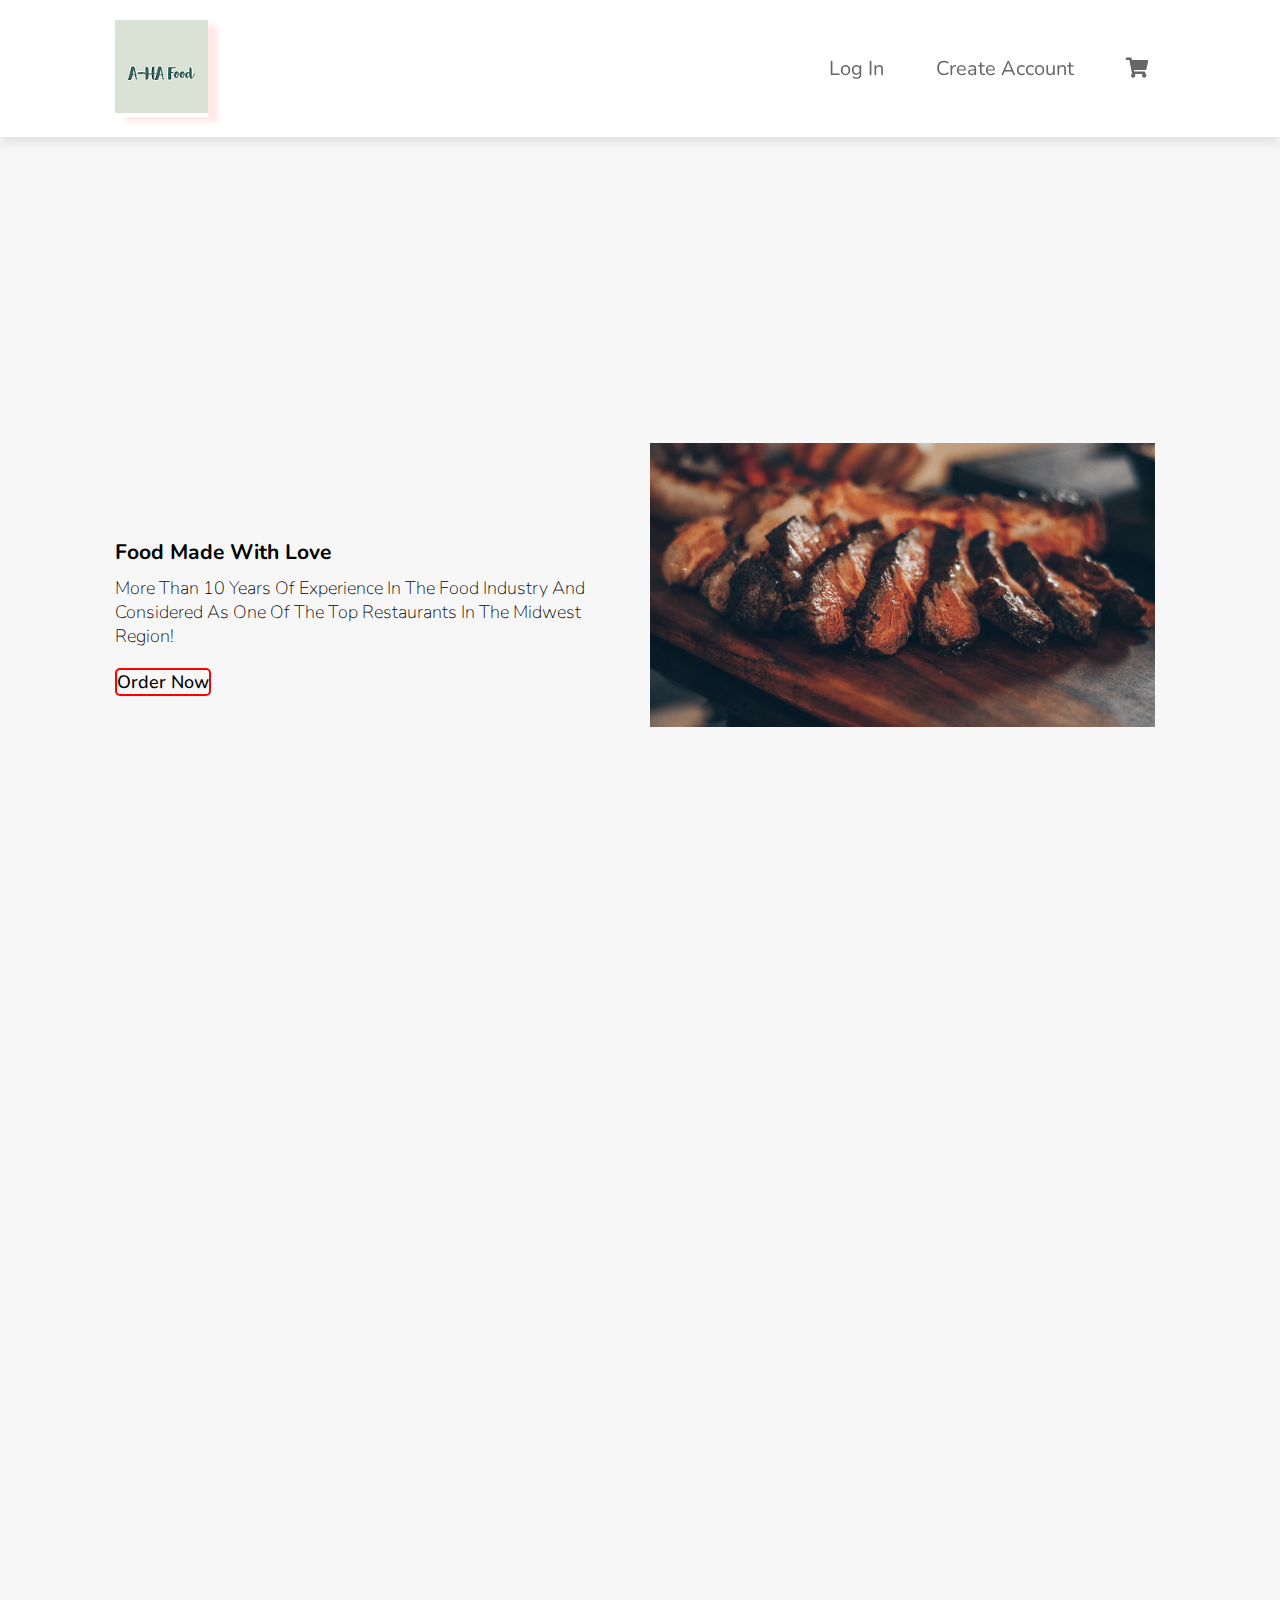
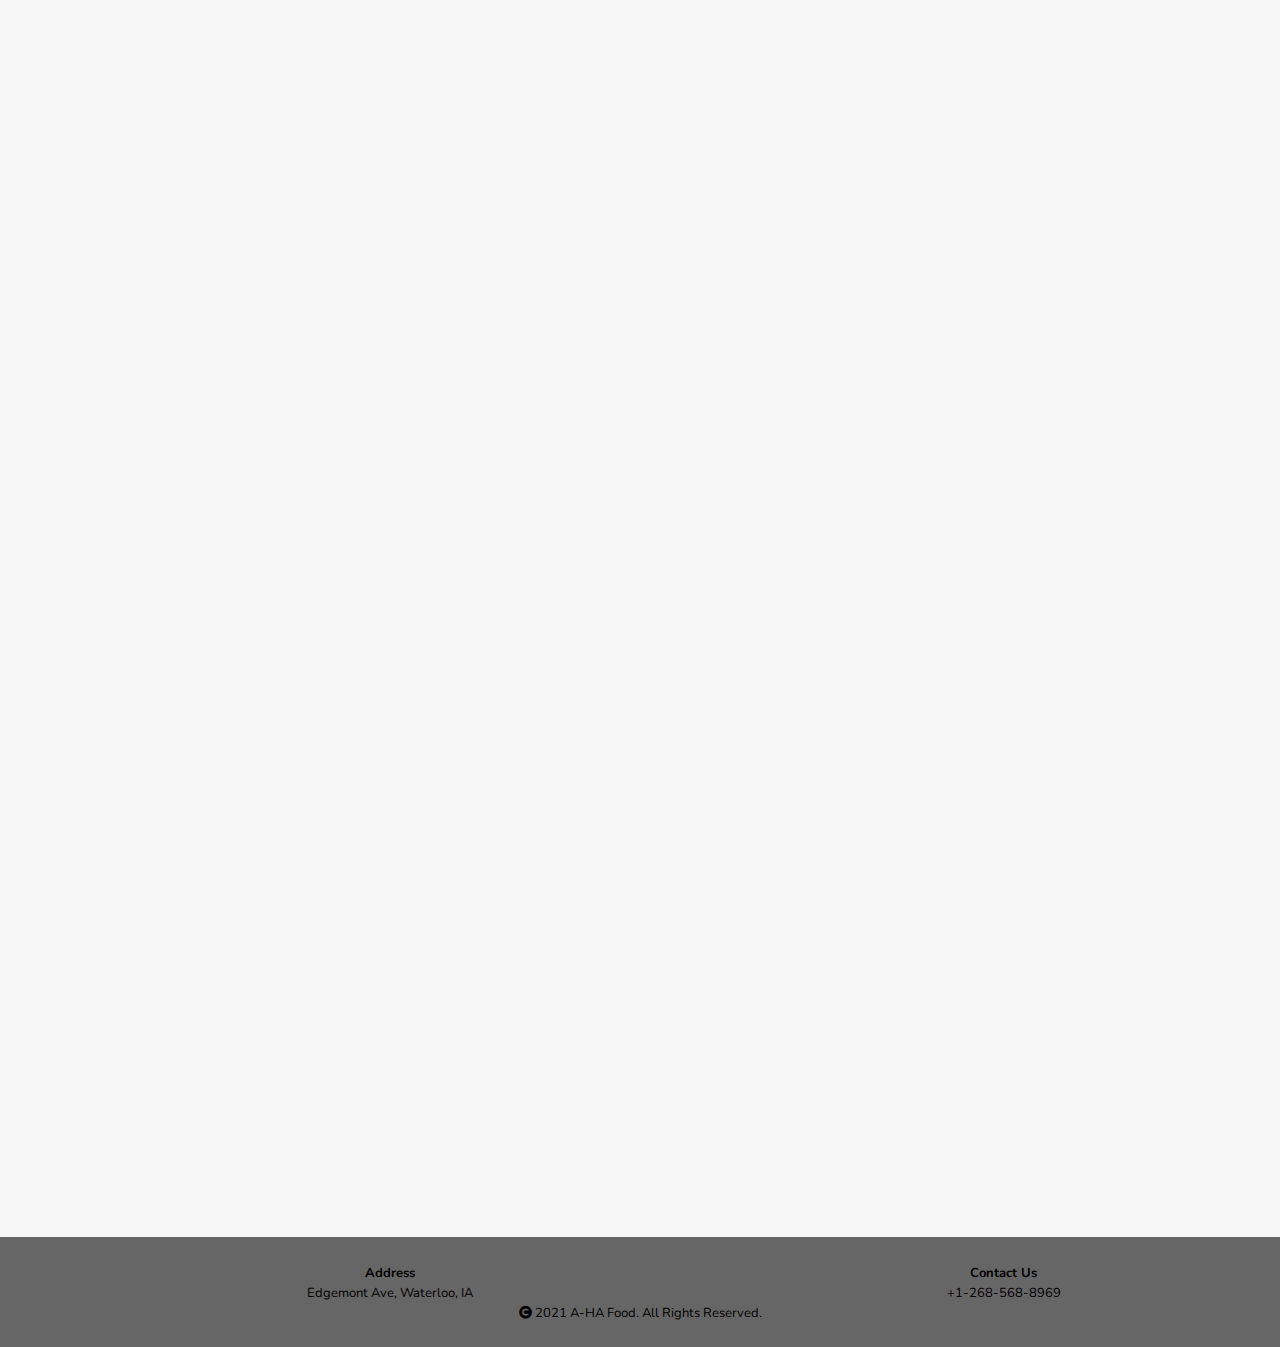
<file: SBA_HTML_CSS_JavaScript/index.html>
<!DOCTYPE html>
<html lang="en">
<head>
    <meta charset="UTF-8">
    <meta http-equiv="X-UA-Compatible" content="IE=edge">
    <meta name="viewport" content="width=device-width, initial-scale=1.0">
    <title>A-Ha Food</title>

    <!-- font awesome cdn link -->
    <link rel="stylesheet" href="https://cdnjs.cloudflare.com/ajax/libs/font-awesome/5.15.3/css/all.min.css">
    <link rel="stylesheet" href="css/index.css">
    <script src="js/cart.js" async></script>

    <style>

        body{
            background: #f7f7f7;
        }
    </style>

</head>

<body>

    <!-- header section -->

    <header>

        <a href="index.html" class="logo"><img src="images/logo2.png" alt=""></a>
        <nav class="navbar">
        <a href="cart.html"><i class="fas fa-shopping-cart"></i></a>
        <a href="register.html">Create Account</a>
        <a href="login.html">log in</a>
        </nav>

    </header>

    <!-- Section -->

    <section class="home" id="home">

        <div class="content">
            <h3>food made with love</h3>
            <p>More than 10 years of experience in the food industry and considered as one of the top restaurants in the midwest region!</p>
            <a href="cart.html" class="btn">order now</a>

        </div>

        <div class="image">
            <img src="images/img-1.webp" alt="">
        </div>


    </section>

    <div>
        <iframe class="video" width="700" height="400" src="https://www.youtube.com/embed/IFkpm_fp3EE" title="YouTube video player" frameborder="0" allow="accelerometer; autoplay; clipboard-write; encrypted-media; gyroscope; picture-in-picture" allowfullscreen></iframe>

        <iframe class="video" src="https://giphy.com/embed/wYL3Kr8qTk63ocTHOU" width="200" height="200"></iframe><p><a href="https://giphy.com/gifs/Truffhotsauce-truffle-truff-truffsauce-wYL3Kr8qTk63ocTHOU"></a></p>

    </div>



  

    <footer>
        <div>
        <table style="width:100%;">
            <tr>
              <th>Address</th>
              <th>Contact Us</th>
            </tr>
            <tr>
              <td>Edgemont Ave, Waterloo, IA</td>
              <td>+1-268-568-8969</td>
            </tr>
          </table> 
        </div>
        <div><i class="fas fa-copyright"></i> 2021 A-HA Food. All Rights Reserved.
       </div>
    </footer>

    
</body>

</html>
</file>
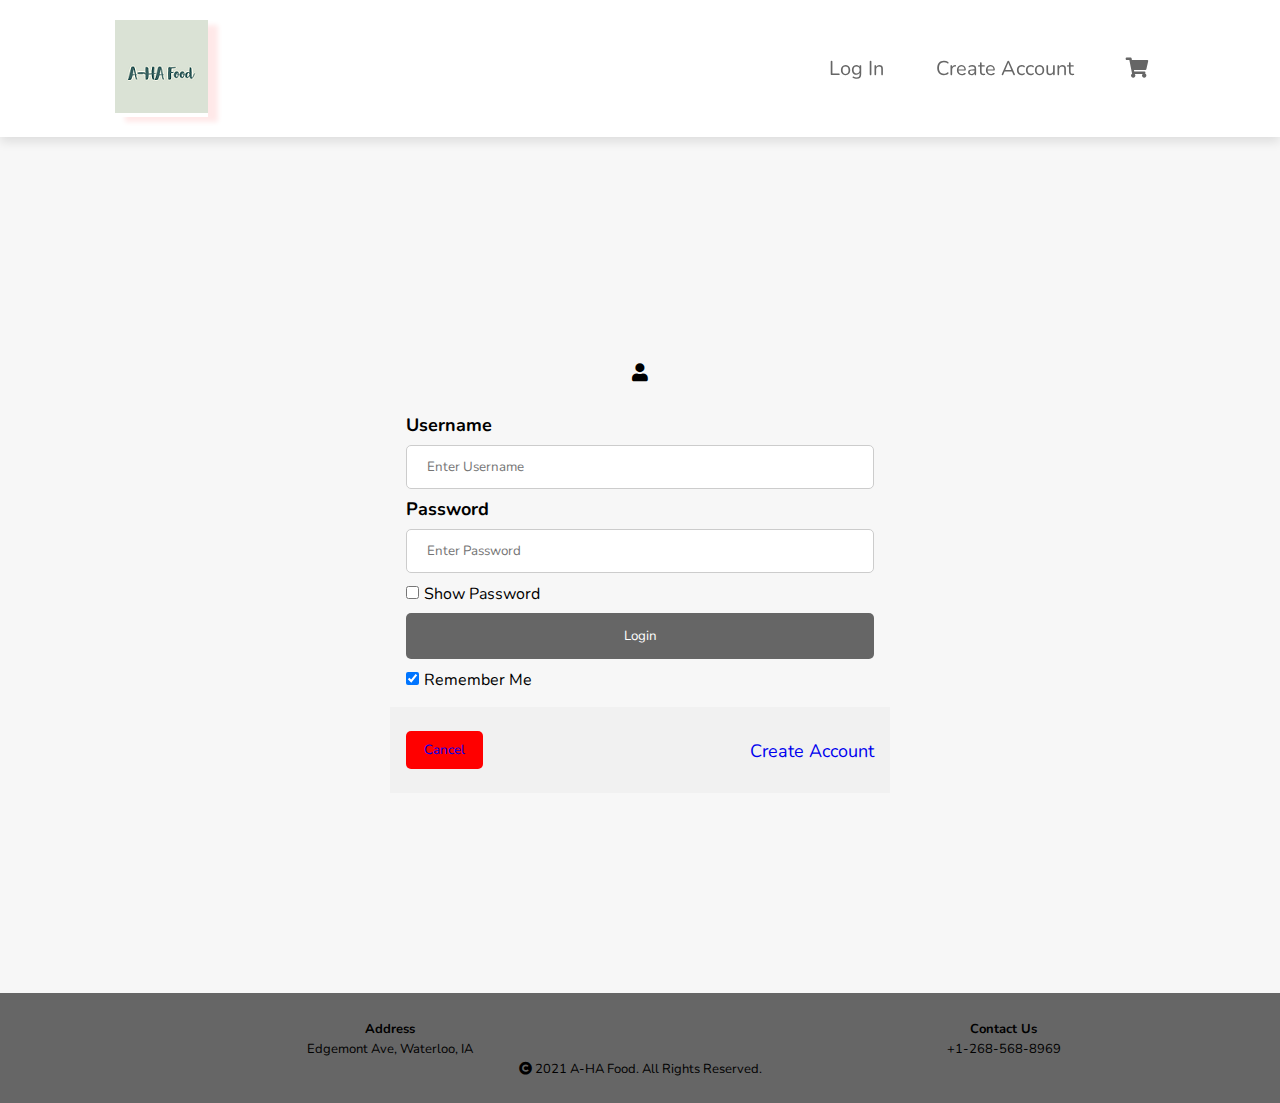
<file: SBA_HTML_CSS_JavaScript/login.html>
<!DOCTYPE html>
<html lang="en">
<head>
    <meta charset="UTF-8">
    <meta http-equiv="X-UA-Compatible" content="IE=edge">
    <meta name="viewport" content="width=device-width, initial-scale=1.0">
    <title>Document</title>
    <link rel="stylesheet" href="https://cdnjs.cloudflare.com/ajax/libs/font-awesome/5.15.3/css/all.min.css">
    <link rel="stylesheet" href="css/login.css">

    <style>

      body{
          background: #f7f7f7;
      }
    </style>

</head>


<body>

  <!-- Header -->

    <header>

        <a href="index.html" class="logo" ><img src="images/logo2.png" alt=""></a>
        <nav class="navbar">
          <a href="cart.html"><i class="fas fa-shopping-cart"></i></a>
          <a href="register.html">Create Account</a>
          <a href="login.html">log in</a>
        </nav>

    </header>

  <!-- main -->
    <main>
    <form action="action_page.php" method="post">
        <div class="imgcontainer">
            <i class="fas fa-user"></i>
        </div>
      
        <div class="container">
          <label for="uname"><b>Username</b></label>
          <input type="text" placeholder="Enter Username" name="uname" required>
      
          <label for="psw"><b>Password</b></label>
          <input type="password" placeholder="Enter Password" name="psw" id="myInput"
          pattern="(?=.*\d)(?=.*[a-z])(?=.*[A-Z]).{8,}" title="Must contain at least one number and one uppercase and lowercase letter, and at least 8 or more characters" required>
          <input type="checkbox" onclick="myFunc1()" id="showpassword" > <span style="font-size: medium;">Show Password</span> 
      
          <button type="submit">Login</button>
          <label>
            <input type="checkbox" checked="checked" name="remember"> <span style="font-size: medium;">Remember me</span> 
          </label>
        </div>
      
        <div class="container" style="background-color:#f1f1f1">
          <button type="button" class="cancelbtn"><a href="index.html">Cancel</a></button>
          <span class="psw"> <a href="register.html"> Create account</a></span>
        </div>
      </form>   
    </main>

     <!-- footer -->

    <footer>
      <div>
      <table style="width:100%;">
          <tr>
            <th>Address</th>
            <th>Contact Us</th>
          </tr>
          <tr>
            <td>Edgemont Ave, Waterloo, IA</td>
            <td>+1-268-568-8969</td>
          </tr>
        </table> 
      </div>
      <div><i class="fas fa-copyright"></i> 2021 A-HA Food. All Rights Reserved.
     </div>
  </footer>
    
</body>

<script>
    function myFunc1() {
      var x = document.getElementById("myInput");
      if (x.type === "password") {
        x.type = "text";
      } else {
        x.type = "password";
      }
    }

    

    </script>
</html>
</file>
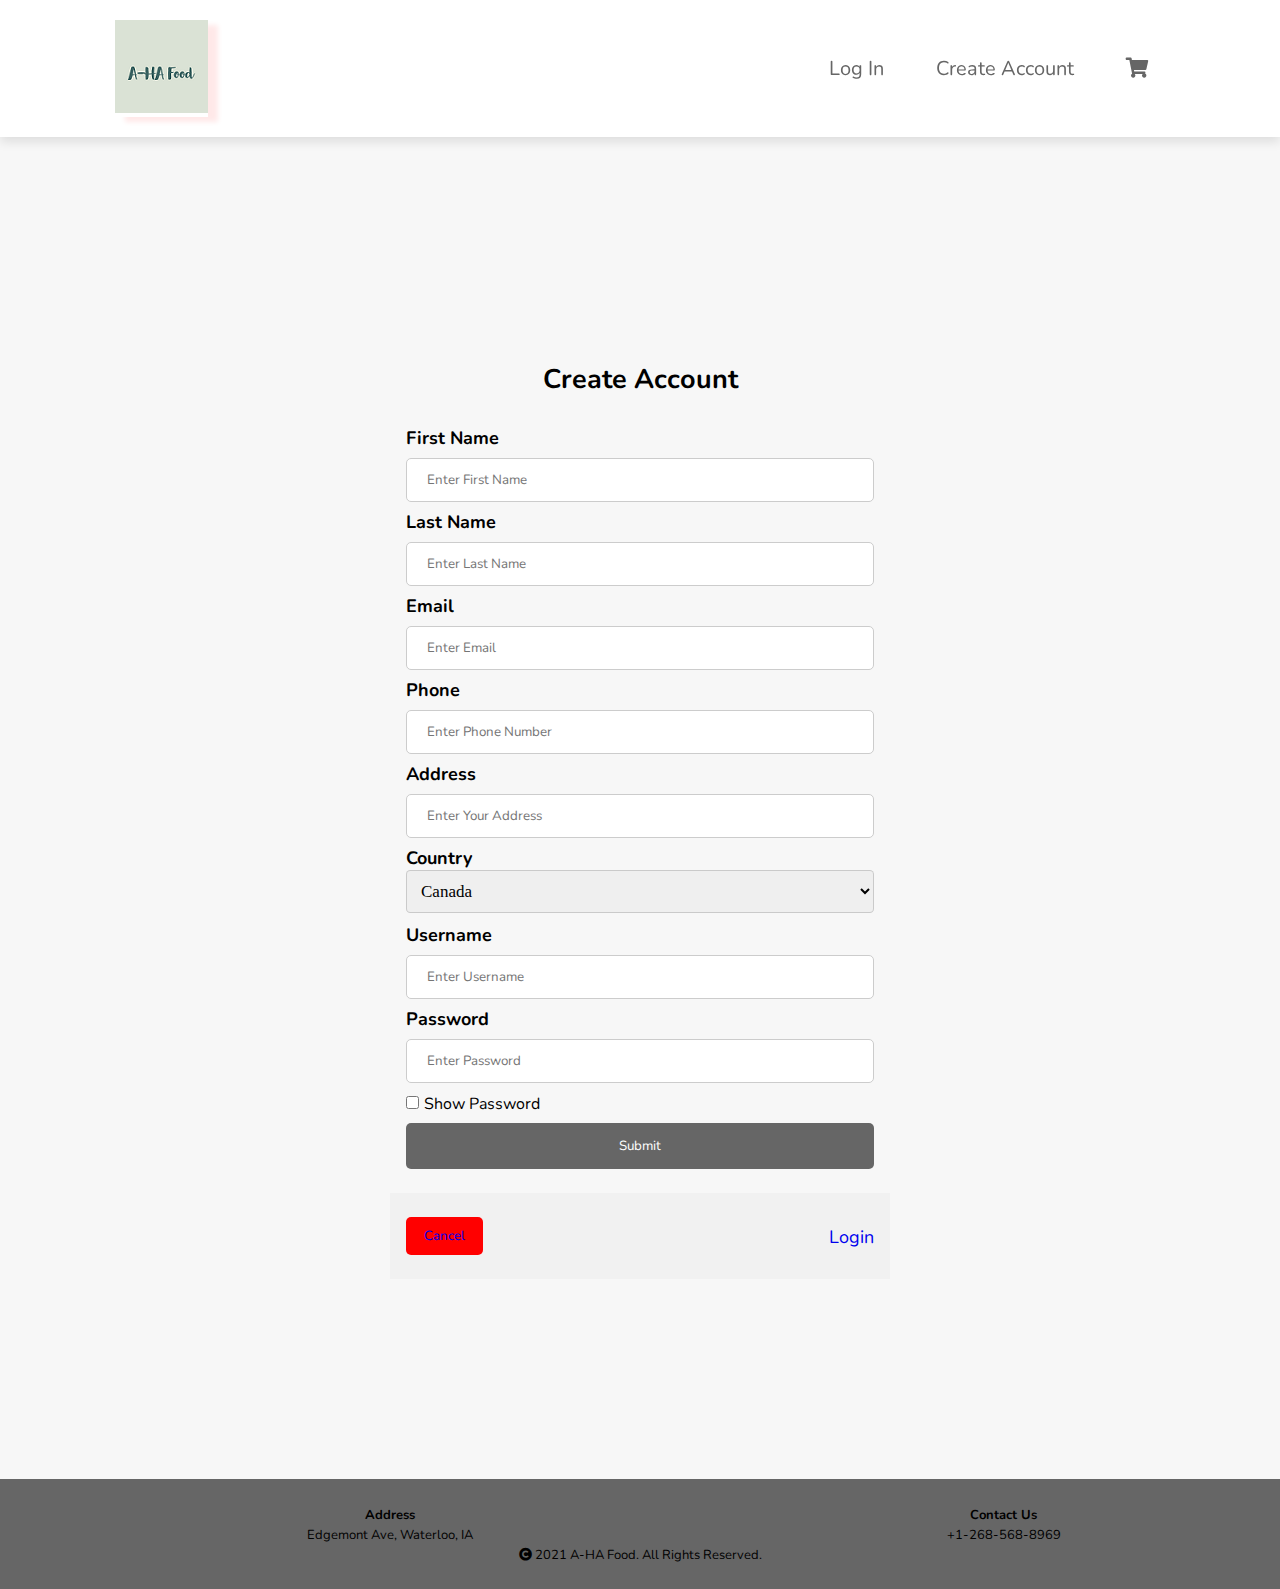
<file: SBA_HTML_CSS_JavaScript/register.html>
<!DOCTYPE html>
<html lang="en">
<head>
    <meta charset="UTF-8">
    <meta http-equiv="X-UA-Compatible" content="IE=edge">
    <meta name="viewport" content="width=device-width, initial-scale=1.0">
    <title>Document</title>
    <link rel="stylesheet" href="https://cdnjs.cloudflare.com/ajax/libs/font-awesome/5.15.3/css/all.min.css">
    <link rel="stylesheet" href="css/login.css">

    <style>

      body{
          background: #f7f7f7;
      }
    </style>


</head>
<body>

   <!-- Header -->

    <header>

        <a href="index.html" class="logo"><img src="images/logo2.png" alt=""></a>
        <nav class="navbar">
          <a href="cart.html"><i class="fas fa-shopping-cart"></i></a>
          <a href="register.html">Create Account</a>
          <a href="login.html">log in</a>
        </nav>

    </header>

     <!-- Main -->

    <main>
    <form action="action_page.php" method="post">
        <div class="imgcontainer">
            <h2>Create Account</h2>
        </div>
      
        <div class="container">
          <label for="fname"><b>First Name</b></label>
          <input type="text" placeholder="Enter First Name" name="fname" required>
          <label for="lname"><b>Last Name</b></label>
          <input type="text" placeholder="Enter Last Name" name="lname" required>

          <label for="email"><b>Email</b></label>
          <input type="text" placeholder="Enter Email" name="email" required>
          <label for="phone"><b>Phone</b></label>
          <input type="text" placeholder="Enter Phone Number" name="phone" required>
          <label for="address"><b>address</b></label>
          <input type="text" placeholder="Enter Your address" name="address" required>

          <label for="country"><b>Country</b></label>
  
          <select id="country" name="country" style=" margin-bottom: 10px;padding: 10px;
          width: 100%;
          font-size: 17px;
          font-family: Raleway;
          border: 1px solid #aaaaaa8a;
          border-radius: 0.25em;">
            <option value="canada">Canada</option>
            <option value="usa">USA</option>
            <option value="other">other</option>
          </select>
        
        
          <label for="uname"><b>Username</b></label>
          <input type="text" placeholder="Enter Username" name="uname" required>
      
          <label for="psw"><b>Password</b></label>
          <input type="password" placeholder="Enter Password" name="psw" id="myInput"
          pattern="(?=.*\d)(?=.*[a-z])(?=.*[A-Z]).{8,}" title="Must contain at least one number and one uppercase and lowercase letter, and at least 8 or more characters" required>
          <input type="checkbox" onclick="myFunc1()" id="showpassword" > <span style="font-size: medium;">Show Password</span> 
      
          <button type="submit">Submit</button>
        </div>
      
        <div class="container" style="background-color:#f1f1f1">
            <button type="button" class="cancelbtn"><a href="index.html">Cancel</a></button>
          <span class="psw"> <a href="login.html">Login</a></span>
        </div>
      </form>   
    </main>

    <footer>
        <div>
        <table style="width:100%;">
            <tr>
              <th>Address</th>
              <th>Contact Us</th>
            </tr>
            <tr>
              <td>Edgemont Ave, Waterloo, IA</td>
              <td>+1-268-568-8969</td>
            </tr>
          </table> 
        </div>
        <div><i class="fas fa-copyright"></i> 2021 A-HA Food. All Rights Reserved.
       </div>
    </footer>
    
</body>

<script>
    function myFunc1() {
      var x = document.getElementById("myInput");
      if (x.type === "password") {
        x.type = "text";
      } else {
        x.type = "password";
      }
    }

</script>
</html>
</file>
<file: SBA_HTML_CSS_JavaScript/css/index.css>
@import url('https://fonts.googleapis.com/css2?family=Nunito:wght@200;300;400;600;700&display=swap');

*{
    font-family:'Nunito', sans-serif;
    margin: 0;
    padding: 0;
    box-sizing: border-box;
    outline: none;
    border: none;
    text-decoration:double;
    text-transform:capitalize;
    transition: all .2s linear;
}

html{
    font-size: 62.5%;
    overflow-x:hidden;
    scroll-behavior: smooth;
    scroll-padding-top: 2rem;
}


header{
    position: sticky;
    top: 0; left: 0; right: 0;
    z-index: 1000;
    display: flex;
    align-items: center;
    justify-content:space-between;
    background: #fff;
    padding: 2rem 9%;
    box-shadow: 0 0.5rem  1rem rgba(0,0,0,0.1);
}


header .logo{
    box-shadow: 10px 5px 5px rgba(255, 0, 0, 0.089);
}

header .navbar a{
    float: right;
    font-size: 2rem;
    margin-left: 2rem;
    color: #666;
    padding: 14px 16px;
}

header .navbar a:hover{
    color: red;
}

section{
    padding: 1rem 9%;
}

.home{
    display: flex;
    flex-wrap: wrap;
    gap: 1 rem;
    min-height: 100vh;
    align-items: center;
}

.home .content{
    flex: 1 1 40rem;
    padding-top: 6.5rem;
    font-size: large;
    font-weight: 200;
}

.home .content >p{
    padding: 1rem 0;
}

.home .image{
    flex: 1 1 40rem;
}

.content a:hover{
    color:red;
    background:#666;
}

.btn{
    color: black;
    display: inline-block;
    font-weight:500;
    cursor: pointer;
    border: 0.2rem solid red;
    border-radius: 0.5rem;
    position: relative;
    overflow: hidden;
    z-index: 0;
    margin-top: 1rem;
}

.home .image img{
    width: 100%;
    height: auto;
    padding: 1rem;
}


.video{
      display: block;
      margin-left: auto;
      margin-right: auto;
      min-height: 100vh;
  }

footer{
    position: relative;
    bottom: 0px;
    left: 0px;
    right: 0px;
    margin-bottom: 0px;
    font-size:small;
    padding: 2.5rem;
    text-align: center;
    text-transform:capitalize;
    background: #666;
}
</file>
<file: SBA_HTML_CSS_JavaScript/css/login.css>
@import url('https://fonts.googleapis.com/css2?family=Nunito:wght@200;300;400;600;700&display=swap');

*{
    font-family:'Nunito', sans-serif;
    margin: 0;
    padding: 0;
    box-sizing: border-box;
    outline: none;
    border: none;
    text-decoration:double;
    text-transform:capitalize;
    transition: all .2s linear;
}

html{
    font-size: 62.5%;
    overflow-x:hidden;
    scroll-behavior: smooth;
    scroll-padding-top: 2rem;
}


header{
   position: sticky;
    top: 0; left: 0; right: 0;
    z-index: 1000;
    display: flex;
    align-items: center;
    justify-content:space-between;
    background: #fff;
    padding: 2rem 9%;
    box-shadow: 0 0.5rem  1rem rgba(0,0,0,0.1);
}

header .navbar a{
  float: right;
  font-size: 2rem;
  margin-left: 2rem;
  color: #666;
  padding: 14px 16px;
}

header .navbar a:hover{
  color: red;
}

main{
    padding-top: 200px;
    padding-bottom: 200px;
    display: flex;
    flex-wrap: wrap;
    justify-content: center;
    font-size:large;
}

main div {
    width: 500px;
    height: auto;
  }

  header .logo{
    box-shadow: 10px 5px 5px rgba(255, 0, 0, 0.089);
}


input[type=text], input[type=password] {
  width: 100%;
  padding: 12px 20px;
  margin: 8px 0;
  display: inline-block;
  border: 1px solid #ccc;
  box-sizing: border-box;
  border-radius: 0.5rem;
}


button {
  background-color: #666;
  color: white;
  padding: 14px 20px;
  margin: 8px 0;
  border: none;
  border-radius: 0.5rem;
  cursor: pointer;
  width: 100%;
}

button:hover {
  opacity: 0.8;
}


.cancelbtn {
  width: auto;
  padding: 10px 18px;
  background-color: red;
  border-radius: 0.5rem;
}


.imgcontainer {
  text-align: center;
  margin: 24px 0 12px 0;
  position: relative;
}

img.avatar {
  width: 40%;
  border-radius: 50%;
}

.container {
  padding: 16px;
}

span.psw {
  float: right;
  padding-top: 16px;
}


footer{
  position: relative;
  bottom: 0px;
  left: 0px;
  right: 0px;
  margin-bottom: 0px;
  font-size:small;
  padding: 2.5rem;
  text-align: center;
  text-transform:capitalize;
  background: #666;

}
</file>
